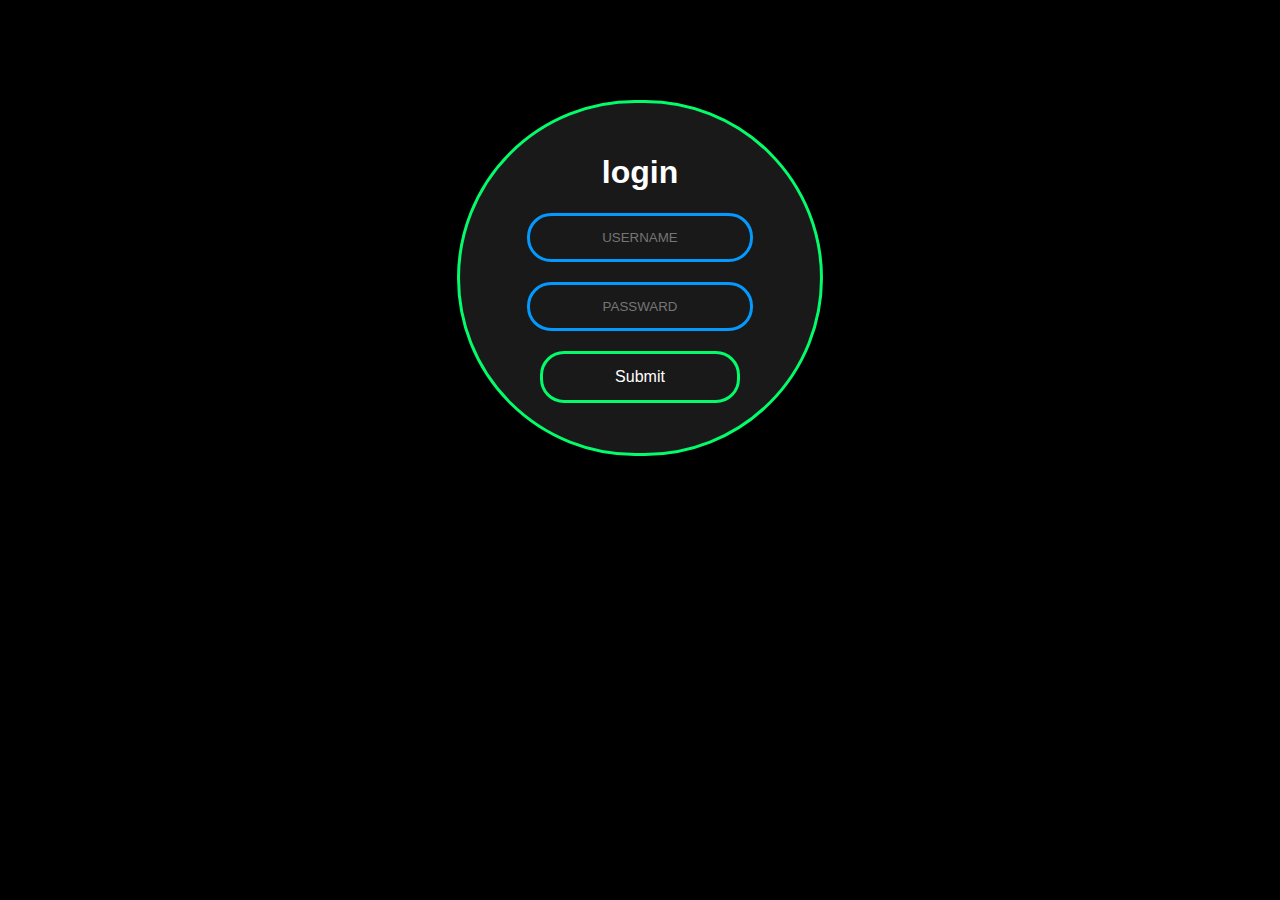
<file: login.html>
<!DOCTYPE html>
<html lang="en">
<head>
    <meta charset="UTF-8">
    <meta name="viewport" content="width=device-width, initial-scale=1.0">
    <title>Login Page in HTML & CSS</title>

    <style>
        body{
            margin: 0px;
            padding: 0px;
            font-family: sans-serif;
            background-color: black;
        }
        .box{
            width: 300px;
            padding: 30px;
            color: white;
            background-color: #191919;
        margin: 100px auto;
            border: 3px solid #04fb6b;
            text-align: center;
            border-radius: 14em;
            box-shadow: 5px 5px 50px 50px rgb(552,5,5 0,699);
            animation:animatebg 5s linear infinite;
        
        }
       @keyframes amimatebg {
        
            100%{
                filter:hue-rotate(360deg);
            }
        
            
       } 
       
       .box input{
        border: 0;
        background: none;
        display: block;
        margin: 20px auto;
        text-align: center;
        border: 3px solid #0399fd;
        padding: 14px 10px;
        width: 200px;
        outline: none;
        color: white;
        border-radius: 24px;
        transition: 0.5s;
       }
    
       .box  input [text="text"]:focus,.box input[type="passward"]:focus{
     width: 330px;
     border-color: #04fb6b;
       }
       .box [type="submit"]{
        border: 0px;
        background: none;
        display: block;
        margin: 20px auto;
        text-align: center;
        font-size: 100%;
        border: 3px solid #04fb6b;
        padding: 14px 40px;
        outline: none;
        color: white;
        border-radius:24px;
        cursor: pointer;
        transition: 0.5s;
      
       }


       .box [type="submit"]:hover
       {
        background-color: #0399fd;
       }

       
    
       
        
    </style>

</head>
<body>
    <form action="hello.html" class="box" method="post">
        <h1>login</h1>
        <input type="text" name="" placeholder="USERNAME">

        <input type="text" name="" placeholder="PASSWARD">

        <input type="submit" name="" placeholder="SUBMIT">


    </form>
</body>
</html>
</file>
